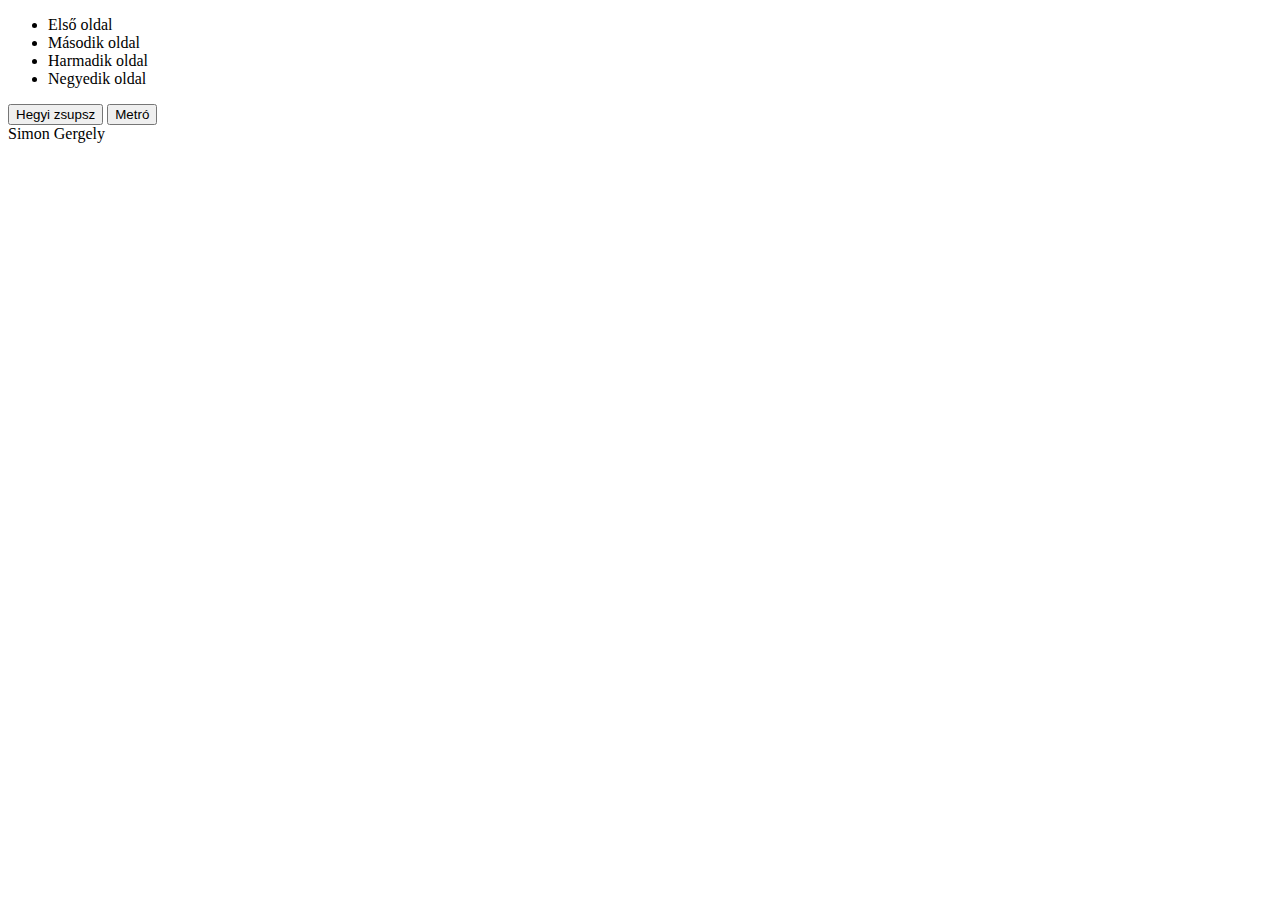
<file: Vers_csoportmunka/harmadik.html>
<!DOCTYPE html>
<html lang="hu">
<head>
    <meta charset="UTF-8">
    <meta name="viewport" content="width=device-width, initial-scale=1.0">
    <title>Simon Gergely</title>
    <link rel="stylesheet" href="stilus.css">
    <link rel="preconnect" href="https://fonts.googleapis.com">
    <link rel="preconnect" href="https://fonts.gstatic.com" crossorigin>
    <link href="https://fonts.googleapis.com/css2?family=Lobster&display=swap" rel="stylesheet">
    <script src="https://ajax.googleapis.com/ajax/libs/jquery/3.5.1/jquery.min.js"></script>
    <script src="harmadik.js"></script>
</head>
<body>
    <main>
        <header></header>
        <nav>
            <ul>
                <li a href="index.html">Első oldal</li>
                <li a href="index.html">Második oldal</li>
                <li a href="harmadik.html">Harmadik oldal</li>
                <li a href="index.html">Negyedik oldal</li>
            </ul>

        </nav>
        <article>
            <button id="cim1"></button>
            <button id="cim2"></button>
        </article>
        <footer>Simon Gergely</footer>
    </main> 


</body>
</html>
</file>
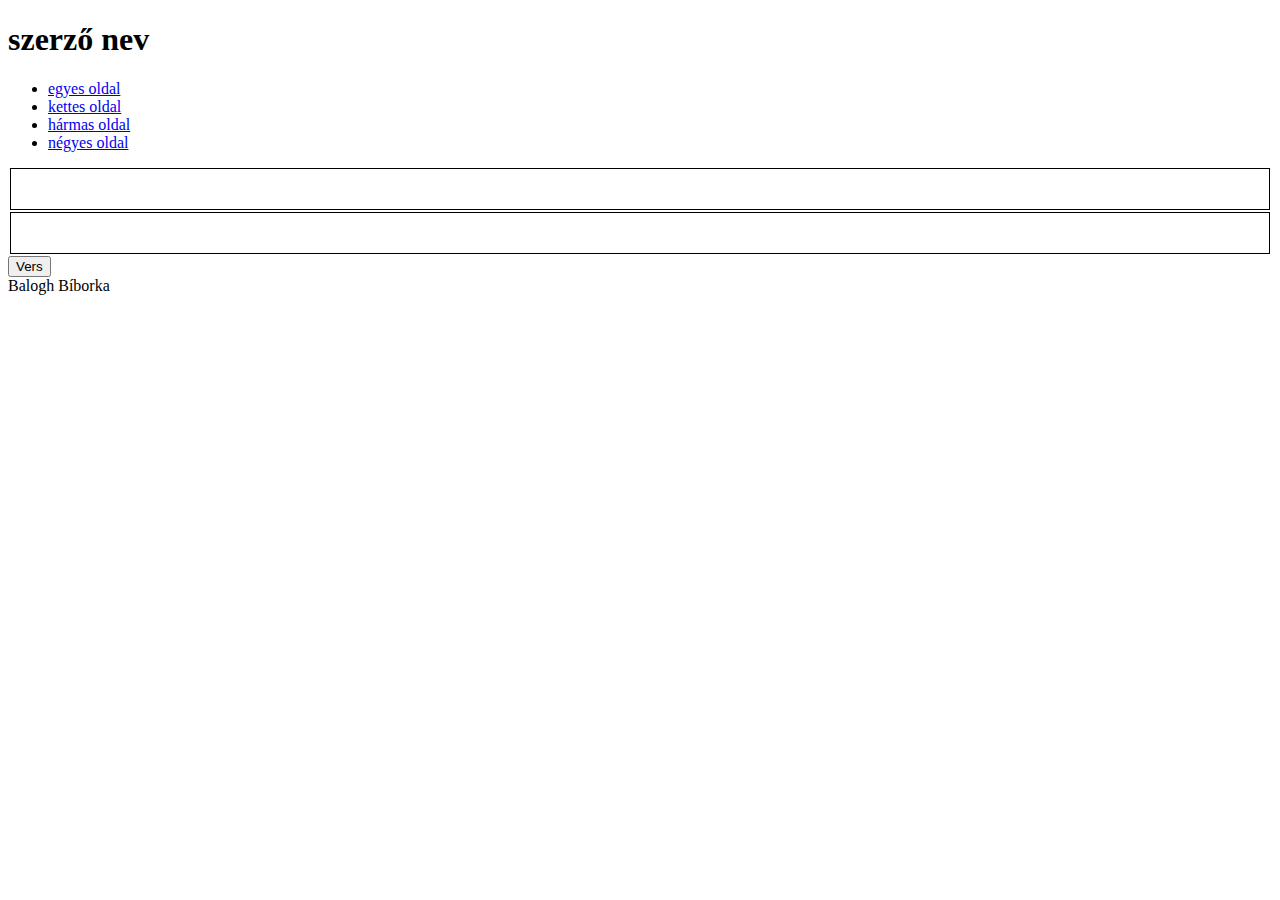
<file: Vers_csoportmunka/kettes.html>
<!DOCTYPE html>
<html lang="hun">
<head>
    <meta charset="UTF-8">
    <meta name="viewport" content="width=device-width, initial-scale=1.0">
    <link rel="stylesheet" href="stilus.css">
    <link rel="preconnect" href="https://fonts.googleapis.com">
    <link rel="preconnect" href="https://fonts.gstatic.com" crossorigin>
    <link href="https://fonts.googleapis.com/css2?family=Lobster&display=swap" rel="stylesheet">
    <script src="https://ajax.googleapis.com/ajax/libs/jquery/3.5.1/jquery.min.js"></script>
    <script src="kettes.js"></script>
    <title>Balogh Bíborka</title>
</head>
<body>
    <main>
        <header>
            <h1>szerző nev</h1>
        </header>
        <nav>
            <ul>
                <li> <a href="index.html">egyes oldal</a></li>
                <li> <a href="kettes.html">kettes oldal</a></li>
                <li> <a href="harmadik.html">hármas oldal</a></li>
                <li> <a href="index.html">négyes oldal</a></li>
            </ul>
        </nav>
        <article>          
            <div class="vers1"></div>
            <div class="vers2"></div>
            <button class="gomb">Vers</button>
        </article>
        <footer>Balogh Bíborka</footer>
    </main>
</body>
</html>
</file>
<file: Vers_csoportmunka/stilus.css>
@charset "utf-8";

* {
  box-sizing: border-box;
}
.vers1{
  border-style: solid;
  border-width: 1px;
  margin:2px;
  padding-top: 10px;
  padding: 20px;
}
.vers2{
  border-style: solid;
  border-width: 1px;
  margin:2px;
  padding-top: 10px;
  padding: 20px;
}
h3{
  color:#800040;
  font-family: 'Lobster', cursive;
}


@media only screen and (max-width: 400px) {
  nav ul {
    grid-template-columns: none;
  }
}
</file>
